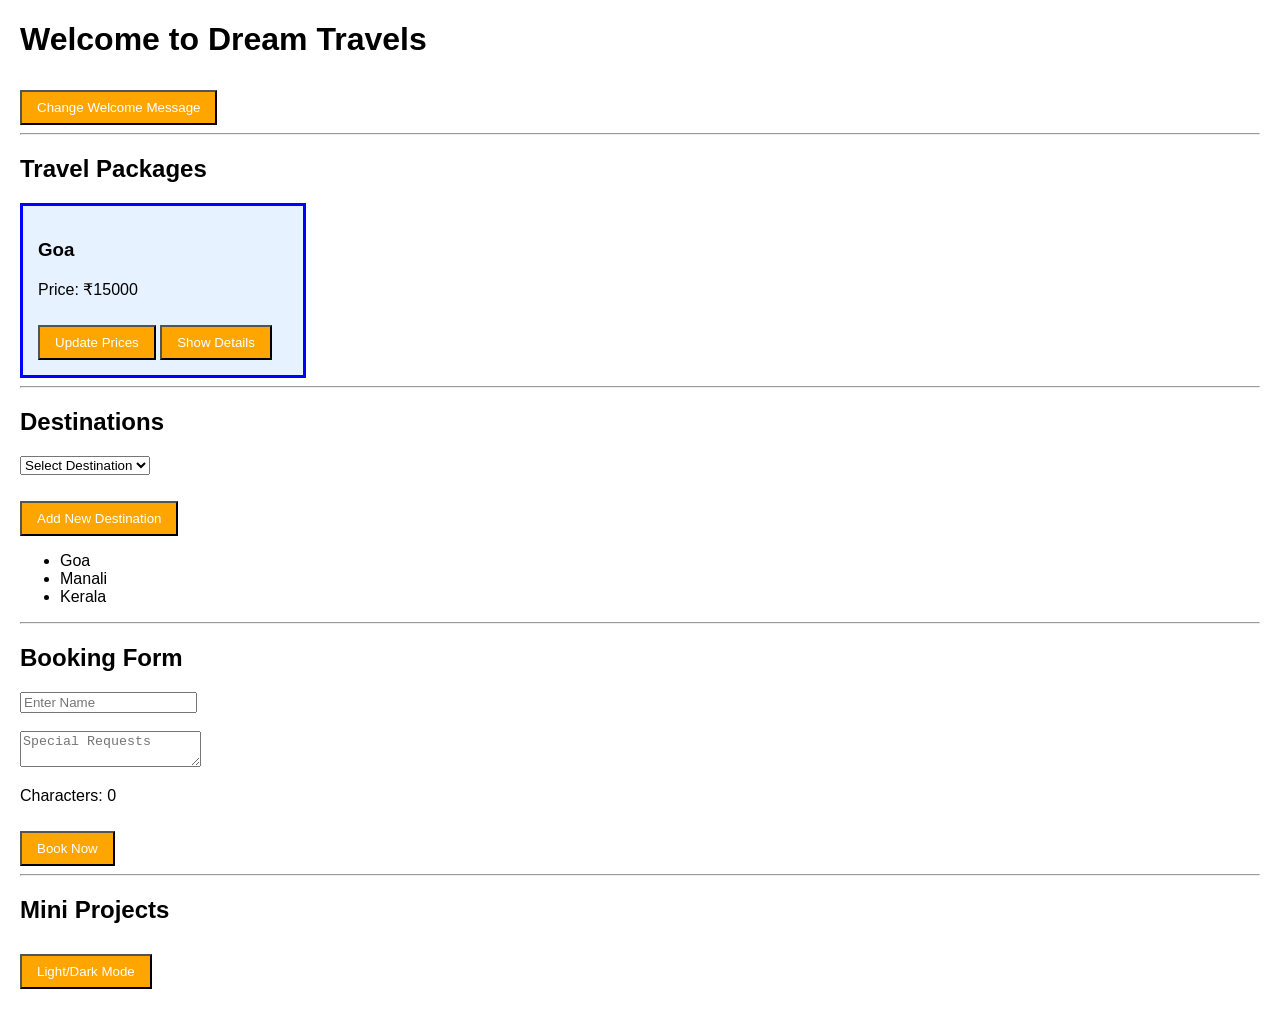
<file: callback/assingment36/index.html>
<!DOCTYPE html>
<html lang="en">
<head>
    <meta charset="UTF-8">
    <title>Travel Booking Website</title>
    <link rel="stylesheet" href="style.css">
</head>
<body>

<h1 id="welcome">Welcome to Dream Travels</h1>

<button id="changeWelcome">Change Welcome Message</button>

<hr>

<h2>Travel Packages</h2>

<div class="package active">
    <h3>Goa</h3>
    <p>Price: ₹<span id="price1">15000</span></p>
    <button id="updatePrice">Update Prices</button>
    <button id="showDetails">Show Details</button>
</div>

<div id="details" style="display:none;">
    <p>4 Days / 3 Nights with Hotel and Breakfast.</p>
</div>

<hr>

<h2>Destinations</h2>

<select id="destination">
    <option value="">Select Destination</option>
    <option value="Goa">Goa</option>
    <option value="Manali">Manali</option>
    <option value="Kerala">Kerala</option>
</select>

<p id="destinationInfo"></p>

<button id="addDestination">Add New Destination</button>

<ul id="destinationList">
    <li>Goa</li>
    <li>Manali</li>
    <li>Kerala</li>
</ul>

<hr>

<h2>Booking Form</h2>

<form id="bookingForm">

<input type="text" id="name" placeholder="Enter Name">

<br><br>

<textarea id="request" placeholder="Special Requests"></textarea>

<p>Characters: <span id="count">0</span></p>

<button type="submit">Book Now</button>

</form>

<hr>

<h2>Mini Projects</h2>

<button id="themeBtn">Light/Dark Mode</button>

<br><br>



<script src="script.js"></script>

</body>
</html>
</file>
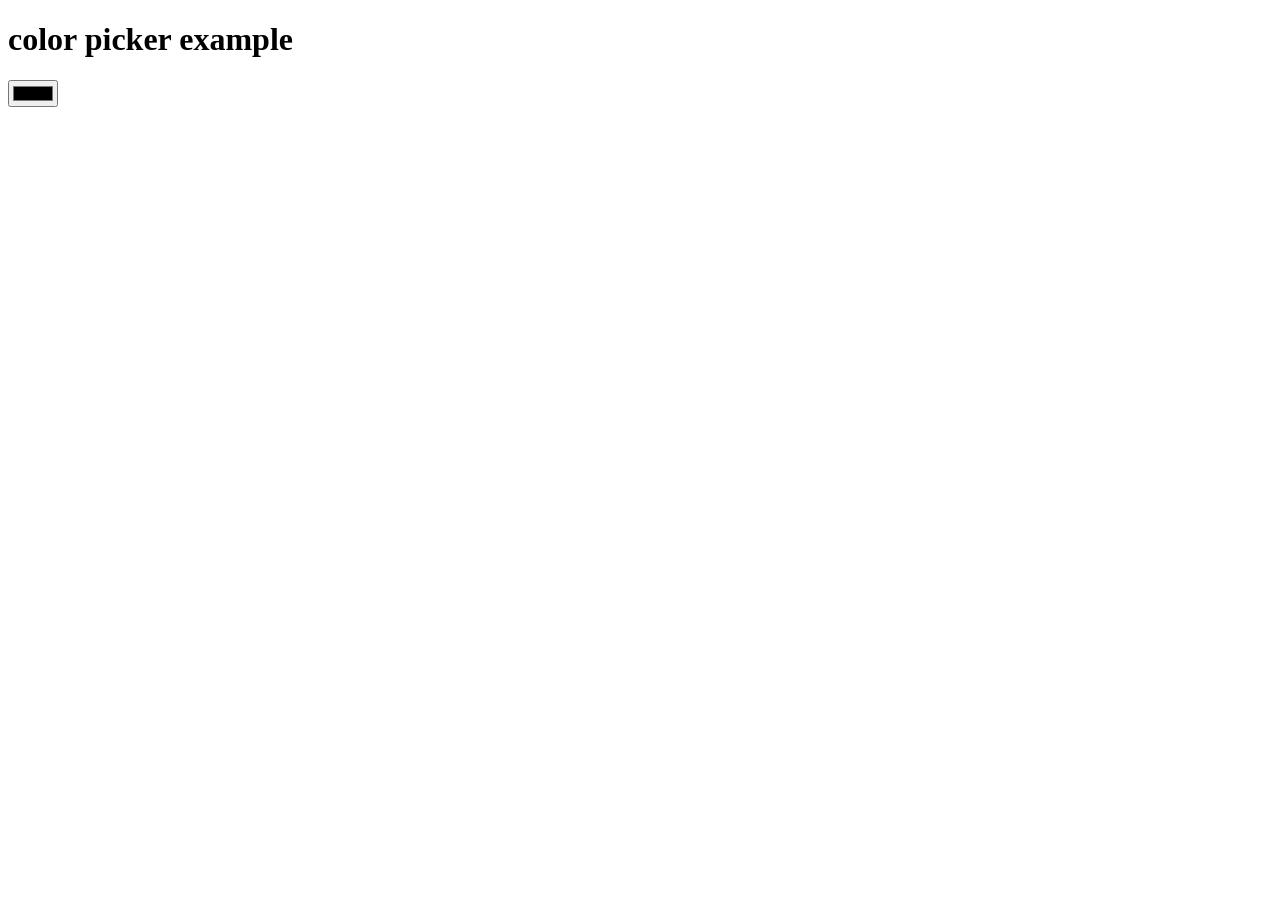
<file: theamchnager/colorpicker.html>
<!DOCTYPE html>
<html lang="en">
<head>
    <meta charset="UTF-8">
    <meta name="viewport" content="width=device-width, initial-scale=1.0">
    <title>Document</title>
</head>
<body>

<h1>color picker example</h1>
<input type="color" id="colorpicker">

<script>
    let picker=document.getElementById("colorpicker");
    
    
</script>


    
</body>
</html>
</file>
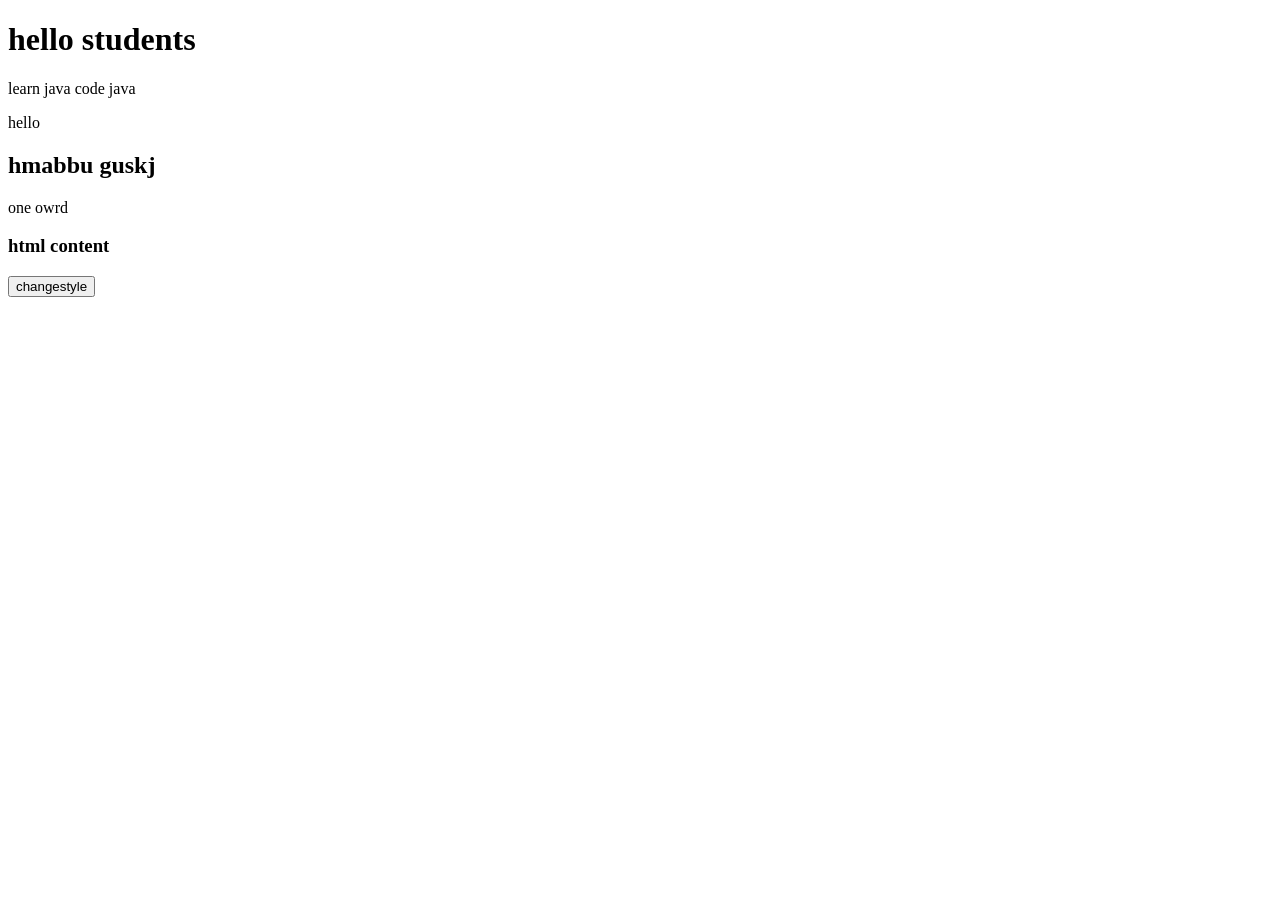
<file: theamchnager/dom.html>
<!DOCTYPE html>
<html lang="en">
<head>
    <meta charset="UTF-8">
    <meta name="viewport" content="width=device-width, initial-scale=1.0">
    <title>Document</title>
</head>
<body>

<!--
    
browser
document
|
|
|---html
|---head
    |--title

|---body
|    |
     ---h1
     ---p




     html pages will be static--without dom
     with dom:
     js can :
     change coloe
     change text
     add button 
     create animations 
     valid the forms 
     build the interactive websites


select the elements
       |
dom manipulatin 
       |
event handling



     dom methods:
     1.document.getelmentbyid();
     it returns single element using id 
     2.document.queryselector();
     3.document.queryselectorall();



-->
     <h1 id="title">hello students</h1>
     <p>learn java code java</p>
     <p class="bio">hello</p>
     <h2>hmabbu guskj</h2>
     <p1>one owrd</p1>
     <h3 id="cource">html content</h3>
     <button onclick="changestyle()">changestyle</button>



    <script src="dom.js"></script>
</body>
</html>
</file>
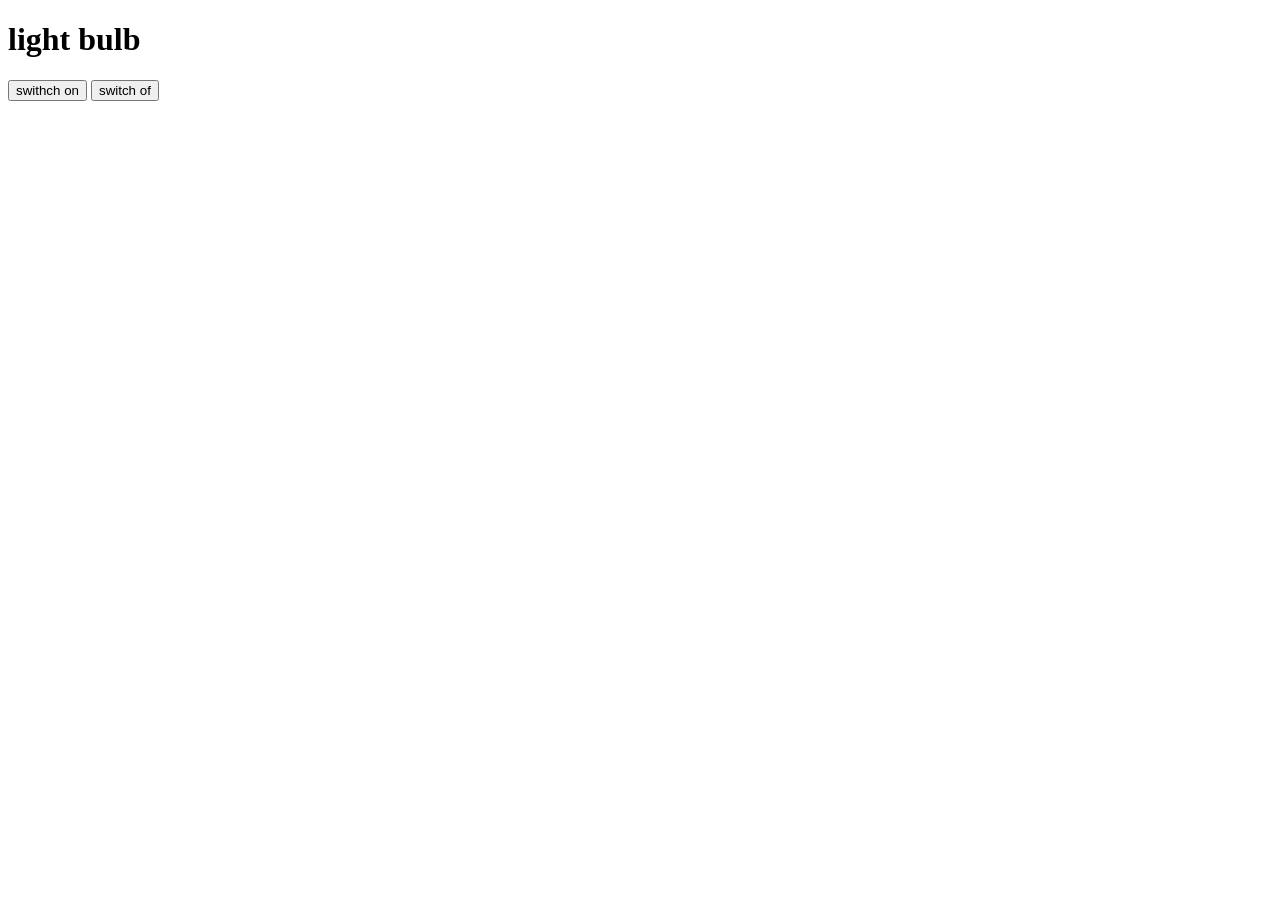
<file: theamchnager/lightbulb.html>
<!DOCTYPE html>
<html lang="en">
<head>
    <meta charset="UTF-8">
    <meta name="viewport" content="width=device-width, initial-scale=1.0">
    <title>Document</title>
</head>
<body>
<h1>light bulb</h1>
<style>
.lightbulb{
    width: 20px;
    height: 30;
    border-radius: 50%;
}

</style>
<h2 ></h2>
<h2 class="lightbulb"></h2>
<button>swithch on</button>
<button>switch of </button>
    
</body>
</html>
</file>
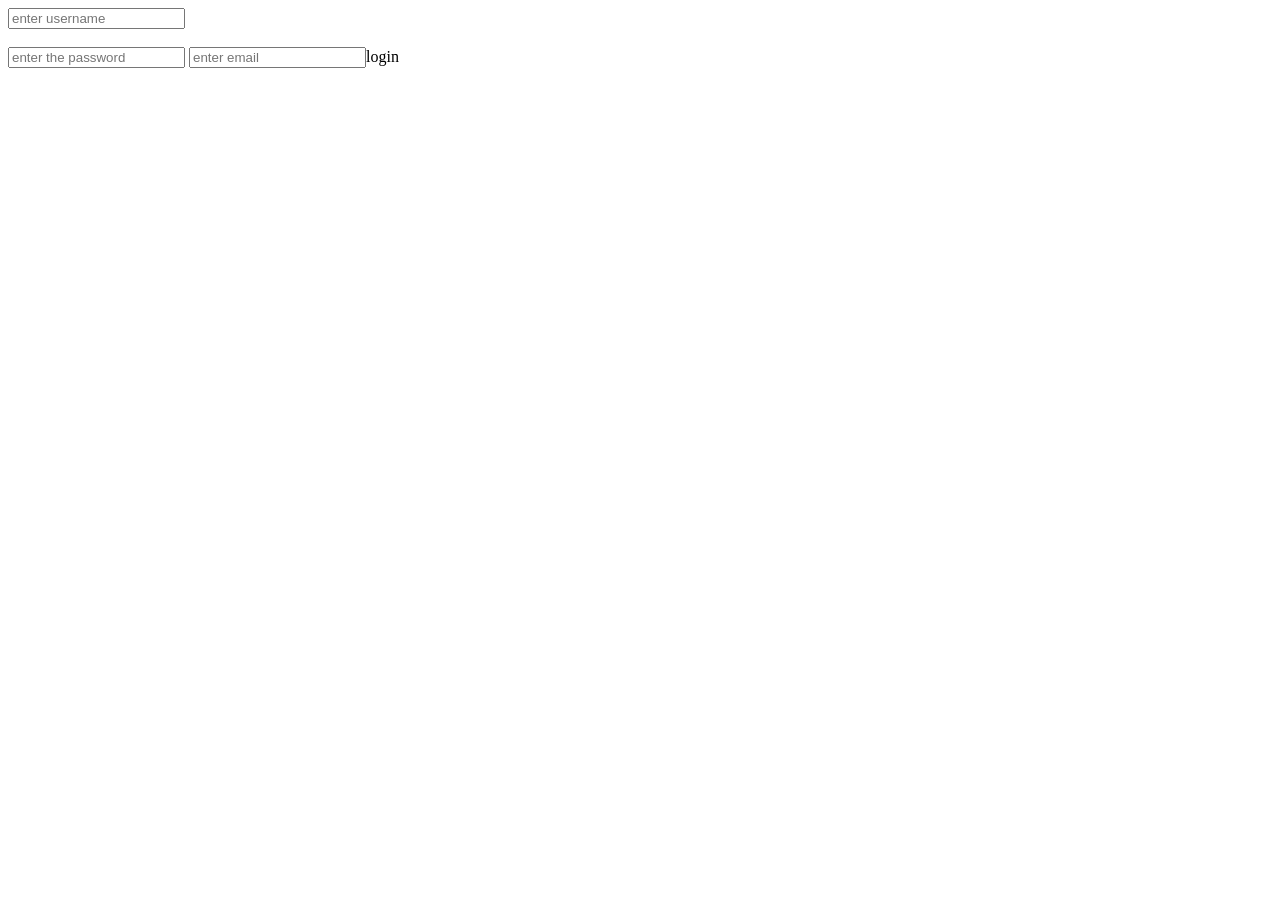
<file: yesterday/formvalidation.html>
<!DOCTYPE html>
<html lang="en">
<head>
    <meta charset="UTF-8">
    <meta name="viewport" content="width=device-width, initial-scale=1.0">
    <title>formvalidation</title>
</head>
<body>
<form id="loginform">
<input
type="text"
placeholder="enter username"
id=""username
/>
<br><br>
<input
type="password"
placeholder="enter the password"
id="password"
/>
<input 
type="emailk"
placeholder="enter email"
id="email"

<button>login</button>



</form>


    <script>
let form=document.getElementById("loginform");
form.addEventListener("submit",function(event){
    event.preventDefault()
    let username=document.getElementById("username").value
    let password=document.getElementById("password").value
    let email=document.getElementById("enter the email")

    //email validation:
    if(email.includes("@")){
        alert("invalid mail")
    }

    if(password.length<8){
        alert("password is empty")
        return;

    };






    console.log(username)
    console.log(password)
    console.log(email)
})

    </script>
</body>
</html>
</file>
<file: callback/assingment36/style.css>
body{
    font-family:Arial;
    margin:20px;
    background:white;
}

.package{
    border:2px solid gray;
    padding:15px;
    width:250px;
}

.active{
    border:3px solid blue;
    background:#e6f2ff;
}

.dark{
    background:#222;
    color:white;
}

button{
    padding:8px 15px;
    margin-top:10px;
    cursor:pointer;
}
</file>
